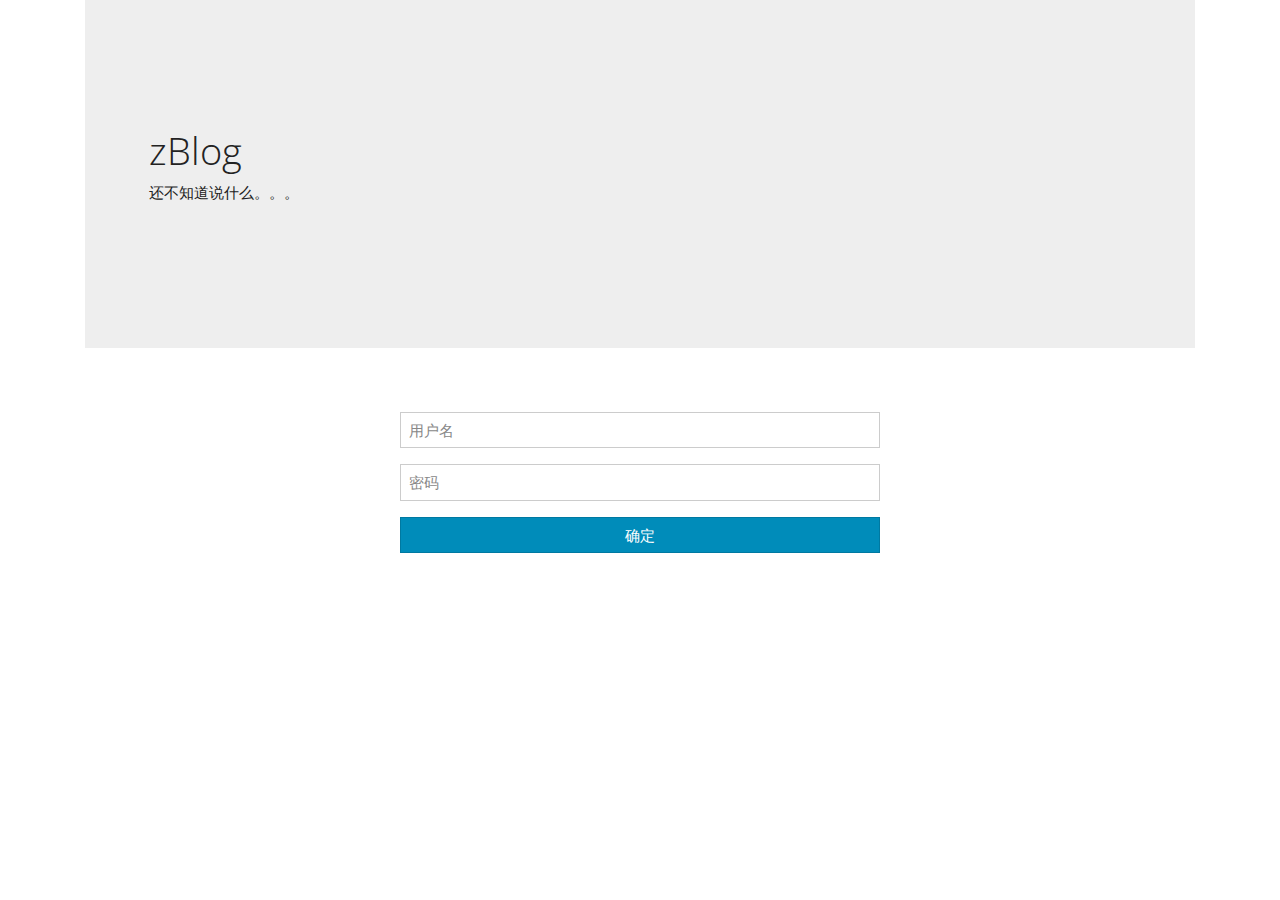
<file: target/classes/static/view/admin/index.html>
<!DOCTYPE html>
<html>

	<head>
		<title>zBlog</title>
		<meta charset="utf-8">
		<meta name="viewport" content="width=device-width, initial-scale=1">
		<link rel="stylesheet" href="../../css/bootstrap.min.css">
	</head>

	<body>

		<div class="container">
			<div class="jumbotron">
				<h1>zBlog</h1>
				<p>还不知道说什么。。。</p>
			</div>
			<div id="login" style="max-width: 480px; margin: auto;">
				<div id="error" class="alert alert-danger" style="display: none;">
					登录失败
				</div>
				<div class="form-group">
					<input type="text" class="form-control" id="usr" placeholder="用户名" autocomplete="off">
				</div>
				<div class="form-group">
					<input type="password" class="form-control" id="pwd" placeholder="密码">
				</div>
				<button id="submit" class="btn btn-primary btn-block">确定</button>
			</div>
		</div>
		<script src="../../3rd/jquery-3.2.1.js" type="application/javascript"></script>
		<script src="../../3rd/popper.js" type="application/javascript"></script>
		<script src="../../3rd/bootstrap.js" type="application/javascript"></script>
		<script src="../../3rd/sea.js"></script>
		<script type="application/javascript">
			seajs.use("../../js/admin/index.js");
		</script>

	</body>

</html>
</file>
